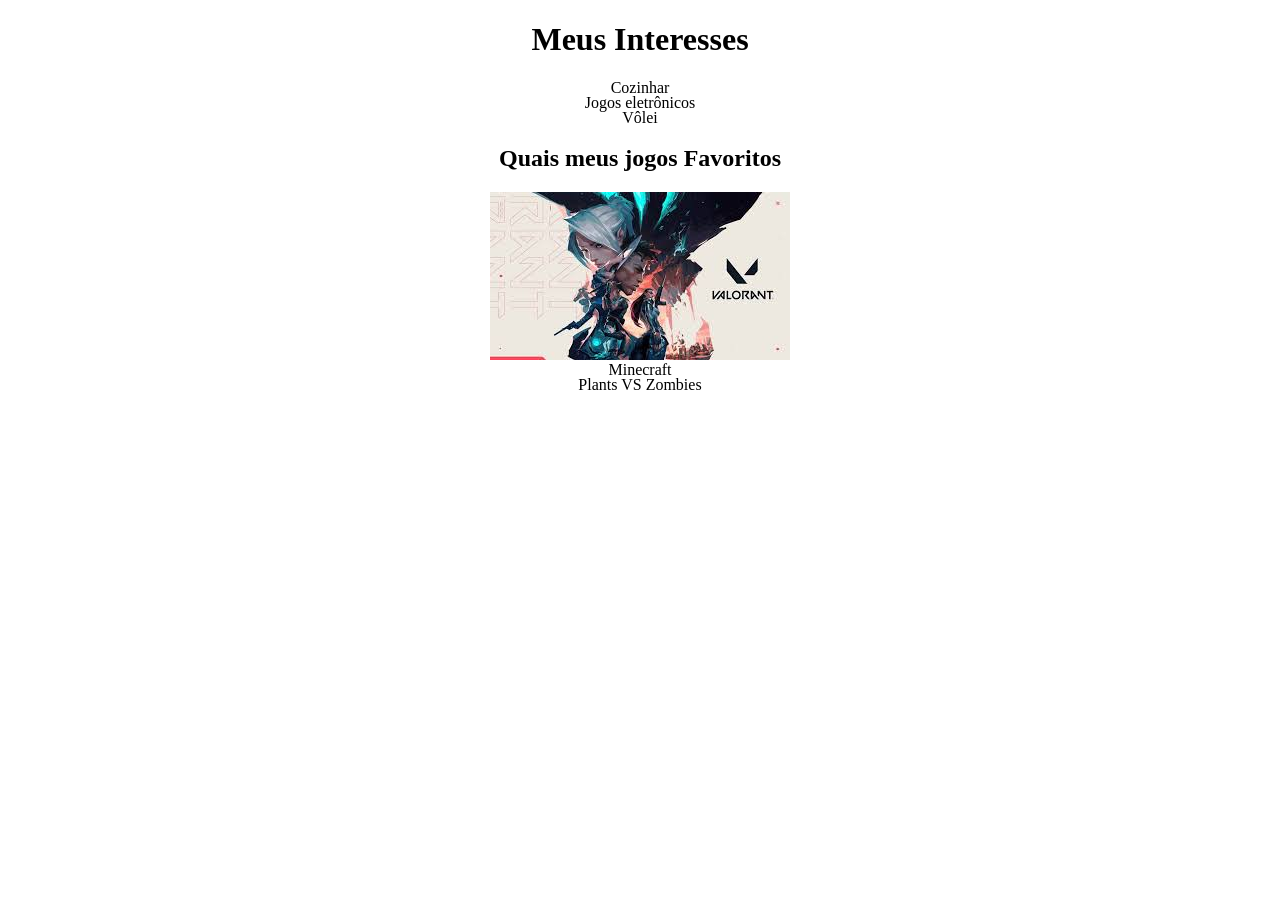
<file: interesses.html>
<!DOCTYPE html>
<div class="Interesses">
<html lang="en">
<head>
    <meta charset="UTF-8">
    <meta name="viewport" content="width=device-width, initial-scale=1.0">
    <title>Interesses</title>
</head>
<body>
    <style>
    body {
        text-align: center;
    }
</style>

    <h1>Meus Interesses</h1>
        <p style="line-height: 15px;">

Cozinhar<br>
Jogos eletrônicos<br>
Vôlei
</p>

<h2>Quais meus jogos Favoritos</h2>

<p style="line-height: 15px;">
    <img src="[data-uri]" alt="Valorant"><br>
    Minecraft<br>
    Plants VS Zombies
</p>
</body>
</html>
</div>
</file>
